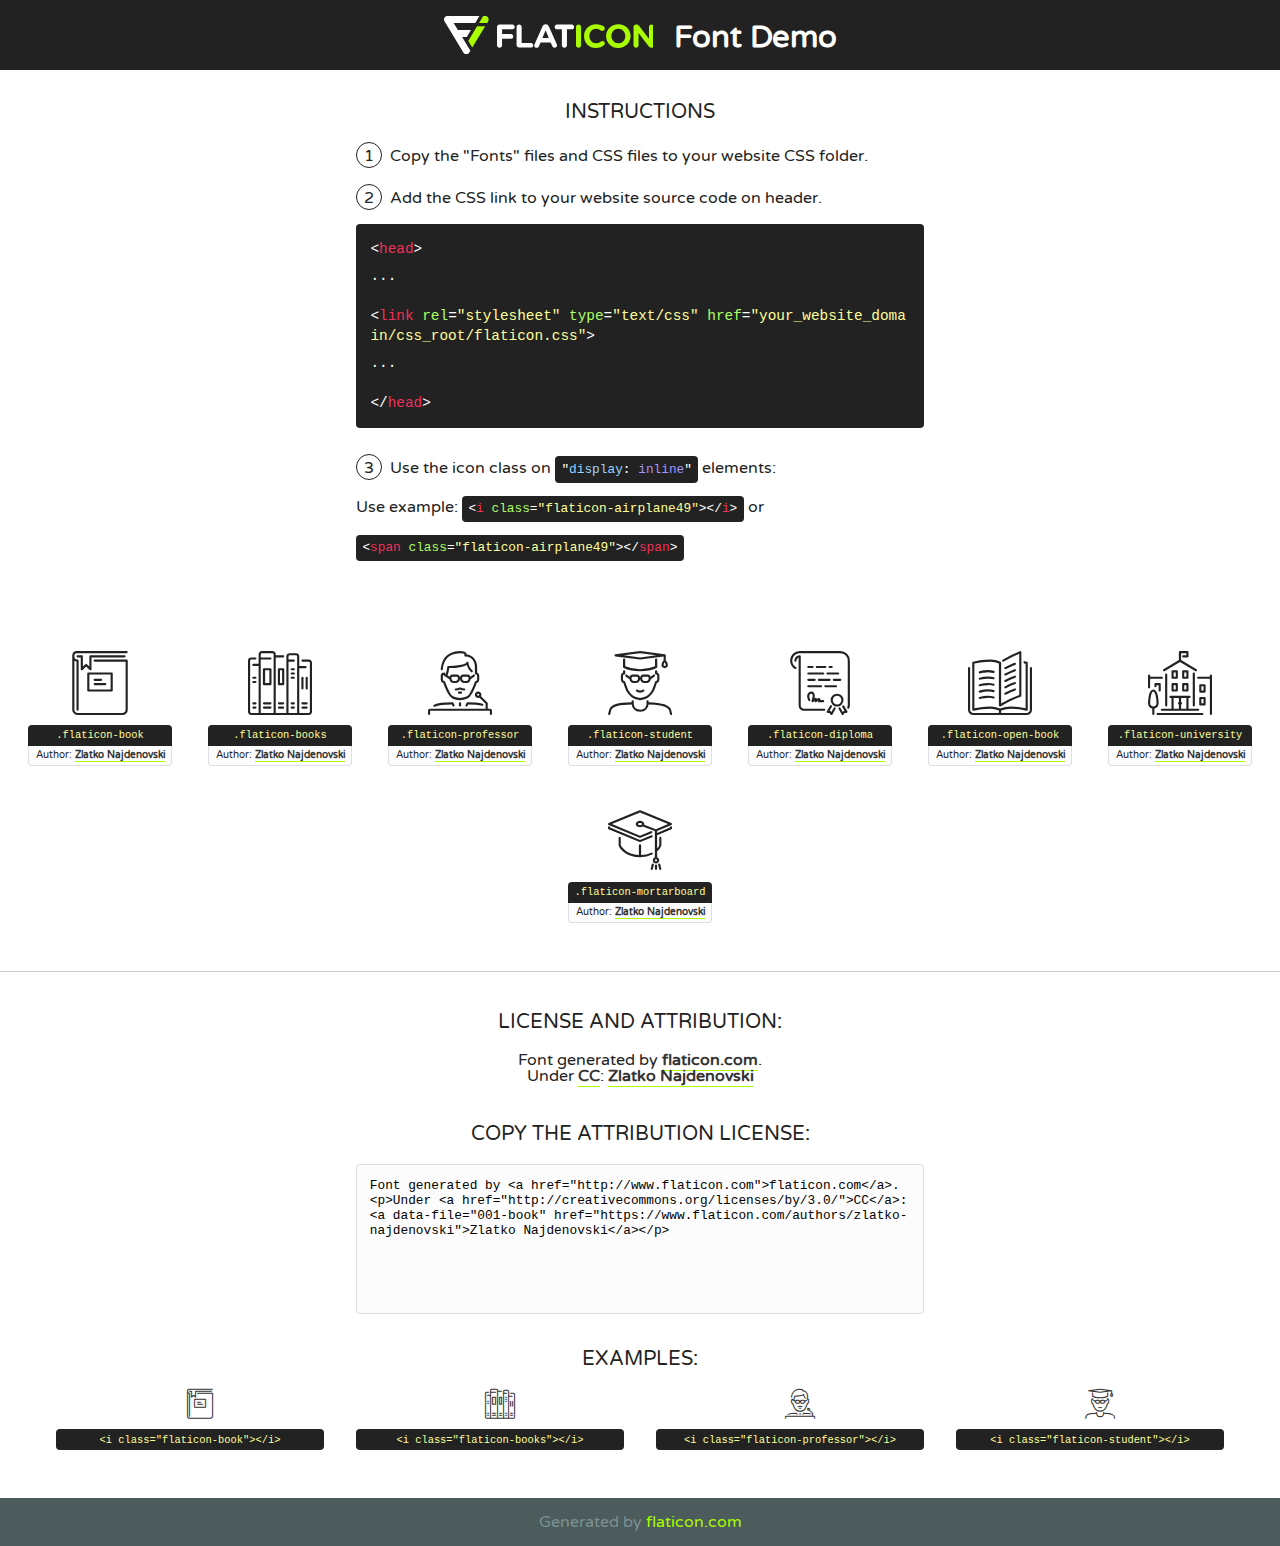
<file: static/static/fonts/flaticon/font/flaticon.html>
<!DOCTYPE html>
<!--
  Flaticon icon font: Flaticon
  Creation date: 28/05/2018 11:11
-->
<html>
<!DOCTYPE html>
<html>

<head>
    <title>Flaticon WebFont</title>
    <link href="http://fonts.googleapis.com/css?family=Varela+Round" rel="stylesheet" type="text/css" />
    <link rel="stylesheet" type="text/css" href="flaticon.css">
    <meta charset="UTF-8">
    <style>
    html, body, div, span, applet, object, iframe,
    h1, h2, h3, h4, h5, h6, p, blockquote, pre,
    a, abbr, acronym, address, big, cite, code,
    del, dfn, em, img, ins, kbd, q, s, samp,
    small, strike, strong, sub, sup, tt, var,
    b, u, i, center,
    dl, dt, dd, ol, ul, li,
    fieldset, form, label, legend,
    table, caption, tbody, tfoot, thead, tr, th, td,
    article, aside, canvas, details, embed, 
    figure, figcaption, footer, header, hgroup, 
    menu, nav, output, ruby, section, summary,
    time, mark, audio, video {
        margin: 0;
        padding: 0;
        border: 0;
        font-size: 100%;
        font: inherit;
        vertical-align: baseline;
    }
    /* HTML5 display-role reset for older browsers */
    article, aside, details, figcaption, figure, 
    footer, header, hgroup, menu, nav, section {
        display: block;
    }
    body {
        line-height: 1;
    }
    ol, ul {
        list-style: none;
    }
    blockquote, q {
        quotes: none;
    }
    blockquote:before, blockquote:after,
    q:before, q:after {
        content: '';
        content: none;
    }
    table {
        border-collapse: collapse;
        border-spacing: 0;
    }
    body {
        font-family: 'Varela Round', Helvetica, Arial, sans-serif;
        font-size: 16px;
        color: #222;
    }
    a {
        color: #333;
        border-bottom: 1px solid #a9fd00;
        font-weight: bold;
        text-decoration: none;
    }
    * {
        -moz-box-sizing: border-box;
        -webkit-box-sizing: border-box;
        box-sizing: border-box;
        margin: 0;
        padding: 0;
    }
    [class^="flaticon-"]:before, [class*=" flaticon-"]:before, [class^="flaticon-"]:after, [class*=" flaticon-"]:after {
        font-family: Flaticon;
        font-size: 30px;
        font-style: normal;
        margin-left: 20px;
        color: #333;
    }
    .wrapper {
        max-width: 600px;
        margin: auto;
        padding: 0 1em;
    }
    .title {
        font-size: 1.25em;
        text-align: center;
        margin-bottom: 1em;
        text-transform: uppercase;
    }
    header {
        text-align: center;
        background-color: #222;
        color: #fff;
        padding: 1em;
    }
    header .logo {
        width: 210px;
        height: 38px;
        display: inline-block;
        vertical-align: middle;
        margin-right: 1em;
        border: none;
    }
    header strong {
        font-size: 1.95em;
        font-weight: bold;
        vertical-align: middle;
        margin-top: 5px;
        display: inline-block;
    }
    .demo {
        margin: 2em auto;
        line-height: 1.25em;
    }
    .demo ul li {
        margin-bottom: 1em;
    }
    .demo ul li .num {
        color: #222;
        border-radius: 20px;
        display: inline-block;
        width: 26px;
        padding: 3px;
        height: 26px;
        text-align: center;
        margin-right: 0.5em;
        border: 1px solid #222;
    }
    .demo ul li code {
        background-color: #222;
        border-radius: 4px;
        padding: 0.25em 0.5em;
        display: inline-block;
        color: #fff;
        font-family: Consolas,Monaco,Lucida Console,Liberation Mono,DejaVu Sans Mono,Bitstream Vera Sans Mono,Courier New, monospace;
        font-weight: lighter;
        margin-top: 1em;
        font-size: 0.8em;
        word-break: break-all;
    }
    .demo ul li code.big {
        padding: 1em;
        font-size: 0.9em;
    }
    .demo ul li code .red {
        color: #EF3159;
    }
    .demo ul li code .green {
        color: #ACFF65;
    }
    .demo ul li code .yellow {
        color: #FFFF99;
    }
    .demo ul li code .blue {
        color: #99D3FF;
    }
    .demo ul li code .purple {
        color: #A295FF;
    }
    .demo ul li code .dots {
        margin-top: 0.5em;
        display: block;
    }
    #glyphs {
        border-bottom: 1px solid #ccc;
        padding: 2em 0;
        text-align: center;
    }
    .glyph {
        display: inline-block;
        width: 9em;
        margin: 1em;
        text-align: center;
        vertical-align: top;
        background: #FFF;
    }
    .glyph .glyph-icon {
        padding: 10px;
        display: block;
        font-family:"Flaticon";
        font-size: 64px;
        line-height: 1;
    }
    .glyph .glyph-icon:before {
        font-size: 64px;
        color: #222;
        margin-left: 0;
    }
    .class-name {
        font-size: 0.65em;
        background-color: #222;
        color: #fff;
        border-radius: 4px 4px 0 0;
        padding: 0.5em;
        color: #FFFF99;
        font-family: Consolas,Monaco,Lucida Console,Liberation Mono,DejaVu Sans Mono,Bitstream Vera Sans Mono,Courier New, monospace;
    }
    .author-name {
        font-size: 0.6em;
        background-color: #fcfcfd;
        border: 1px solid #DEDEE4;
        border-top: 0;
        border-radius: 0 0 4px 4px;
        padding: 0.5em;
    }
    .class-name:last-child {
        font-size: 10px;
        color:#888;
    }
    .class-name:last-child a {
        font-size: 10px;
        color:#555;
    }
    .class-name:last-child a:hover {
        color:#a9fd00;
    }
    .glyph > input {
        display: block;
        width: 100px;
        margin: 5px auto;
        text-align: center;
        font-size: 12px;
        cursor: text;
    }
    .glyph > input.icon-input {
        font-family:"Flaticon";
        font-size: 16px;
        margin-bottom: 10px;
    }
    .attribution .title {
        margin-top: 2em;
    }
    .attribution textarea {
        background-color: #fcfcfd;
        padding: 1em;
        border: none;
        box-shadow: none;
        border: 1px solid #DEDEE4;
        border-radius: 4px;
        resize: none;
        width: 100%;
        height: 150px;
        font-size: 0.8em;
        font-family: Consolas,Monaco,Lucida Console,Liberation Mono,DejaVu Sans Mono,Bitstream Vera Sans Mono,Courier New, monospace;
        -webkit-appearance: none;
    }
    .iconsuse {
        margin: 2em auto;
        text-align: center;
        max-width: 1200px;
    }
    .iconsuse:after {
        content: '';
        display: table;
        clear: both;
    }
    .iconsuse .image {
        float: left;
        width: 25%;
        padding: 0 1em;
    }
    .iconsuse .image p {
        margin-bottom: 1em;
    }
    .iconsuse .image span {
        display: block;
        font-size: 0.65em;
        background-color: #222;
        color: #fff;
        border-radius: 4px;
        padding: 0.5em;
        color: #FFFF99;
        margin-top: 1em;
        font-family: Consolas,Monaco,Lucida Console,Liberation Mono,DejaVu Sans Mono,Bitstream Vera Sans Mono,Courier New, monospace;
    }
    #footer {
        text-align: center;
        background-color: #4C5B5C;
        color: #7c9192;
        padding: 1em;
    }
    #footer a {
        border: none;
        color: #a9fd00;
        font-weight: normal;
    }
    @media (max-width: 960px) {
        .iconsuse .image {
            width: 50%;
        }
    }
    @media (max-width: 560px) {
        .iconsuse .image {
            width: 100%;
        }
    }
    </style>
</head>

<body class="characters-off">

    <header>
        <a href="http://www.flaticon.com" target="_blank" class="logo">
            <svg version="1.1" xmlns="http://www.w3.org/2000/svg" xmlns:xlink="http://www.w3.org/1999/xlink" xmlns:a="http://ns.adobe.com/AdobeSVGViewerExtensions/3.0/" viewBox="0 0 560.875 102.036" enable-background="new 0 0 560.875 102.036" xml:space="preserve">
                <defs>
                </defs>
                <g>
                    <g class="letters">
                        <path fill="#ffffff" d="M141.596,29.675c0-3.777,2.985-6.767,6.764-6.767h34.438c3.426,0,6.15,2.728,6.15,6.15
                        c0,3.43-2.724,6.149-6.15,6.149h-27.674v13.091h23.719c3.429,0,6.151,2.724,6.151,6.15c0,3.43-2.723,6.149-6.151,6.149h-23.719
                        v17.574c0,3.773-2.986,6.761-6.764,6.761c-3.779,0-6.764-2.989-6.764-6.761V29.675z"></path>
                        <path fill="#ffffff" d="M193.844,29.149c0-3.781,2.985-6.767,6.764-6.767c3.776,0,6.763,2.985,6.763,6.767v42.957h25.039
                        c3.426,0,6.149,2.726,6.149,6.153c0,3.425-2.723,6.15-6.149,6.15h-31.802c-3.779,0-6.764-2.986-6.764-6.768V29.149z"></path>
                        <path fill="#ffffff" d="M241.891,75.71l21.438-48.407c1.492-3.341,4.215-5.357,7.906-5.357h0.792
                        c3.686,0,6.323,2.017,7.815,5.357l21.439,48.407c0.436,0.967,0.701,1.845,0.701,2.723c0,3.602-2.809,6.501-6.414,6.501
                        c-3.161,0-5.269-1.845-6.499-4.655l-4.132-9.661h-27.059l-4.301,10.102c-1.144,2.631-3.426,4.214-6.237,4.214
                        c-3.517,0-6.24-2.81-6.24-6.325C241.1,77.64,241.451,76.677,241.891,75.71z M279.932,58.666l-8.521-20.297l-8.526,20.297H279.932
                        z"></path>
                        <path fill="#ffffff" d="M314.864,35.387H301.86c-3.429,0-6.239-2.813-6.239-6.238c0-3.429,2.811-6.24,6.239-6.24h39.533
                        c3.426,0,6.237,2.811,6.237,6.24c0,3.425-2.811,6.238-6.237,6.238h-13.001v42.785c0,3.773-2.99,6.761-6.764,6.761
                        c-3.779,0-6.764-2.989-6.764-6.761V35.387z"></path>
                        <path fill="#A9FD00" d="M352.615,29.149c0-3.781,2.985-6.767,6.767-6.767c3.774,0,6.761,2.985,6.761,6.767v49.024
                        c0,3.773-2.987,6.761-6.761,6.761c-3.781,0-6.767-2.989-6.767-6.761V29.149z"></path>
                        <path fill="#A9FD00" d="M374.132,53.836v-0.179c0-17.481,13.178-31.801,32.065-31.801c9.22,0,15.459,2.458,20.557,6.238
                        c1.402,1.054,2.637,2.985,2.637,5.357c0,3.692-2.985,6.59-6.681,6.59c-1.845,0-3.071-0.702-4.044-1.319
                        c-3.776-2.813-7.729-4.393-12.562-4.393c-10.364,0-17.831,8.611-17.831,19.154v0.173c0,10.542,7.291,19.329,17.831,19.329
                        c5.715,0,9.492-1.756,13.359-4.834c1.049-0.874,2.458-1.491,4.039-1.491c3.429,0,6.325,2.813,6.325,6.236
                        c0,2.106-1.056,3.78-2.282,4.834c-5.539,4.834-12.036,7.733-21.878,7.733C387.572,85.464,374.132,71.493,374.132,53.836z"></path>
                        <path fill="#A9FD00" d="M433.009,53.836v-0.179c0-17.481,13.79-31.801,32.766-31.801c18.981,0,32.592,14.143,32.592,31.628v0.173
                        c0,17.483-13.785,31.807-32.769,31.807C446.625,85.464,433.009,71.32,433.009,53.836z M484.224,53.836v-0.179
                        c0-10.539-7.725-19.326-18.626-19.326c-10.893,0-18.449,8.611-18.449,19.154v0.173c0,10.542,7.73,19.329,18.626,19.329
                        C476.676,72.986,484.224,64.378,484.224,53.836z"></path>
                        <path fill="#A9FD00" d="M506.233,29.321c0-3.774,2.99-6.763,6.767-6.763h1.401c3.252,0,5.183,1.583,7.029,3.953l26.093,34.265
                        V29.059c0-3.692,2.99-6.677,6.681-6.677c3.683,0,6.671,2.985,6.671,6.677v48.934c0,3.78-2.987,6.765-6.764,6.765h-0.436
                        c-3.257,0-5.188-1.581-7.034-3.953l-27.056-35.492v32.944c0,3.687-2.985,6.676-6.678,6.676c-3.683,0-6.673-2.989-6.673-6.676
                        V29.321z"></path>
                    </g>
                    <g class="insignia">
                        <path fill="#ffffff" d="M48.372,56.137h12.517l11.156-18.537H37.186L25.688,18.539h57.825L94.668,0H9.271
                        C5.925,0,2.842,1.801,1.198,4.716c-1.644,2.907-1.593,6.482,0.134,9.343l50.38,83.501c1.678,2.781,4.689,4.476,7.938,4.476
                        c3.246,0,6.257-1.695,7.935-4.476l2.898-4.804L48.372,56.137z"></path>
                        <g class="i">
                            <path fill="#A9FD00" d="M93.575,18.539h0.031v0.004l21.652,0.004l2.705-4.488c1.727-2.861,1.778-6.436,0.133-9.343
                            C116.454,1.801,113.371,0,110.026,0h-5.294L93.575,18.539z"></path>
                            <polygon fill="#A9FD00" points="88.291,27.356 64.725,66.486 75.519,84.404 109.942,27.356"></polygon>
                        </g>
                    </g>
                </g>
            </svg>
        </a>
        <strong>Font Demo</strong>
    </header>


    <section class="demo wrapper">

        <p class="title">Instructions</p>

        <ul>
            <li>
                <span class="num">1</span>Copy the "Fonts" files and CSS files to your website CSS folder.
            </li>
            <li>
                <span class="num">2</span>Add the CSS link to your website source code on header.
                <code class="big">
                    &lt;<span class="red">head</span>&gt;
                    <br/><span class="dots">...</span>
                    <br/>&lt;<span class="red">link</span> <span class="green">rel</span>=<span class="yellow">"stylesheet"</span> <span class="green">type</span>=<span class="yellow">"text/css"</span> <span class="green">href</span>=<span class="yellow">"your_website_domain/css_root/flaticon.css"</span>&gt;
                    <br/><span class="dots">...</span>
                    <br/>&lt;/<span class="red">head</span>&gt;
                </code>
            </li>

            <li>
                <p>
                    <span class="num">3</span>Use the icon class on <code>"<span class="blue">display</span>:<span class="purple"> inline</span>"</code> elements:
                    <br />
                    Use example: <code>&lt;<span class="red">i</span> <span class="green">class</span>=<span class="yellow">&quot;flaticon-airplane49&quot;</span>&gt;&lt;/<span class="red">i</span>&gt;</code> or <code>&lt;<span class="red">span</span> <span class="green">class</span>=<span class="yellow">&quot;flaticon-airplane49&quot;</span>&gt;&lt;/<span class="red">span</span>&gt;</code>
            </li>
        </ul>

    </section>




   <section id="glyphs">          
    
      
        <div class="glyph"><div class="glyph-icon flaticon-book"></div>
            <div class="class-name">.flaticon-book</div>
            <div class="author-name">Author: <a data-file="001-book" href="https://www.flaticon.com/authors/zlatko-najdenovski">Zlatko Najdenovski</a> </div> 
        </div>        
        
        <div class="glyph"><div class="glyph-icon flaticon-books"></div>
            <div class="class-name">.flaticon-books</div>
            <div class="author-name">Author: <a data-file="002-books" href="https://www.flaticon.com/authors/zlatko-najdenovski">Zlatko Najdenovski</a> </div> 
        </div>        
        
        <div class="glyph"><div class="glyph-icon flaticon-professor"></div>
            <div class="class-name">.flaticon-professor</div>
            <div class="author-name">Author: <a data-file="003-professor" href="https://www.flaticon.com/authors/zlatko-najdenovski">Zlatko Najdenovski</a> </div> 
        </div>        
        
        <div class="glyph"><div class="glyph-icon flaticon-student"></div>
            <div class="class-name">.flaticon-student</div>
            <div class="author-name">Author: <a data-file="004-student" href="https://www.flaticon.com/authors/zlatko-najdenovski">Zlatko Najdenovski</a> </div> 
        </div>        
        
        <div class="glyph"><div class="glyph-icon flaticon-diploma"></div>
            <div class="class-name">.flaticon-diploma</div>
            <div class="author-name">Author: <a data-file="005-diploma" href="https://www.flaticon.com/authors/zlatko-najdenovski">Zlatko Najdenovski</a> </div> 
        </div>        
        
        <div class="glyph"><div class="glyph-icon flaticon-open-book"></div>
            <div class="class-name">.flaticon-open-book</div>
            <div class="author-name">Author: <a data-file="006-open-book" href="https://www.flaticon.com/authors/zlatko-najdenovski">Zlatko Najdenovski</a> </div> 
        </div>        
        
        <div class="glyph"><div class="glyph-icon flaticon-university"></div>
            <div class="class-name">.flaticon-university</div>
            <div class="author-name">Author: <a data-file="007-university" href="https://www.flaticon.com/authors/zlatko-najdenovski">Zlatko Najdenovski</a> </div> 
        </div>        
        
        <div class="glyph"><div class="glyph-icon flaticon-mortarboard"></div>
            <div class="class-name">.flaticon-mortarboard</div>
            <div class="author-name">Author: <a data-file="008-mortarboard" href="https://www.flaticon.com/authors/zlatko-najdenovski">Zlatko Najdenovski</a> </div> 
        </div>        
        

    </section>



    <section class="attribution wrapper"   style="text-align:center;">

      <div class="title">License and attribution:</div><div class="attrDiv">Font generated by <a href="http://www.flaticon.com">flaticon.com</a>. <div><p>Under <a href="http://creativecommons.org/licenses/by/3.0/">CC</a>: <a data-file="001-book" href="https://www.flaticon.com/authors/zlatko-najdenovski">Zlatko Najdenovski</a></p>  </div>
      </div>
      <div class="title">Copy the Attribution License:</div>

    <textarea onclick="this.focus();this.select();">Font generated by &lt;a href=&quot;http://www.flaticon.com&quot;&gt;flaticon.com&lt;/a&gt;. <p>Under <a href="http://creativecommons.org/licenses/by/3.0/">CC</a>: <a data-file="001-book" href="https://www.flaticon.com/authors/zlatko-najdenovski">Zlatko Najdenovski</a></p>  
     </textarea>

    </section>

    <section class="iconsuse">

          <div class="title">Examples:</div>            
             
            <div class="image">
                <p>
                    <i class="glyph-icon flaticon-book"></i> 
                    <span>&lt;i class=&quot;flaticon-book&quot;&gt;&lt;/i&gt;</span>
                </p>
            </div>
            
            <div class="image">
                <p>
                    <i class="glyph-icon flaticon-books"></i> 
                    <span>&lt;i class=&quot;flaticon-books&quot;&gt;&lt;/i&gt;</span>
                </p>
            </div>
            
            <div class="image">
                <p>
                    <i class="glyph-icon flaticon-professor"></i> 
                    <span>&lt;i class=&quot;flaticon-professor&quot;&gt;&lt;/i&gt;</span>
                </p>
            </div>
            
            <div class="image">
                <p>
                    <i class="glyph-icon flaticon-student"></i> 
                    <span>&lt;i class=&quot;flaticon-student&quot;&gt;&lt;/i&gt;</span>
                </p>
            </div>
                       
        </div>
                            
    </section>

<div id="footer">
    <div>Generated by <a href="http://www.flaticon.com">flaticon.com</a>
    </div>
</div>



</body>
</html>
</file>
<file: static/static/fonts/flaticon/font/flaticon.css>
/*
  	Flaticon icon font: Flaticon
  	Creation date: 28/05/2018 11:11
  	*/

@font-face {
  font-family: "Flaticon";
  src: url("./Flaticon.eot");
  src: url("./Flaticon.eot?#iefix") format("embedded-opentype"),
       url("./Flaticon.woff") format("woff"),
       url("./Flaticon.ttf") format("truetype"),
       url("./Flaticon.svg#Flaticon") format("svg");
  font-weight: normal;
  font-style: normal;
}

@media screen and (-webkit-min-device-pixel-ratio:0) {
  @font-face {
    font-family: "Flaticon";
    src: url("./Flaticon.svg#Flaticon") format("svg");
  }
}

[class^="flaticon-"]:before, [class*=" flaticon-"]:before,
[class^="flaticon-"]:after, [class*=" flaticon-"]:after {   
  font-family: Flaticon;
        font-style: normal;
  font-weight: normal;
  font-variant: normal;
  text-transform: none;
  line-height: 1;

  /* Better Font Rendering =========== */
  -webkit-font-smoothing: antialiased;
  -moz-osx-font-smoothing: grayscale;
}

.flaticon-book:before { content: "\f100"; }
.flaticon-books:before { content: "\f101"; }
.flaticon-professor:before { content: "\f102"; }
.flaticon-student:before { content: "\f103"; }
.flaticon-diploma:before { content: "\f104"; }
.flaticon-open-book:before { content: "\f105"; }
.flaticon-university:before { content: "\f106"; }
.flaticon-mortarboard:before { content: "\f107"; }
</file>
